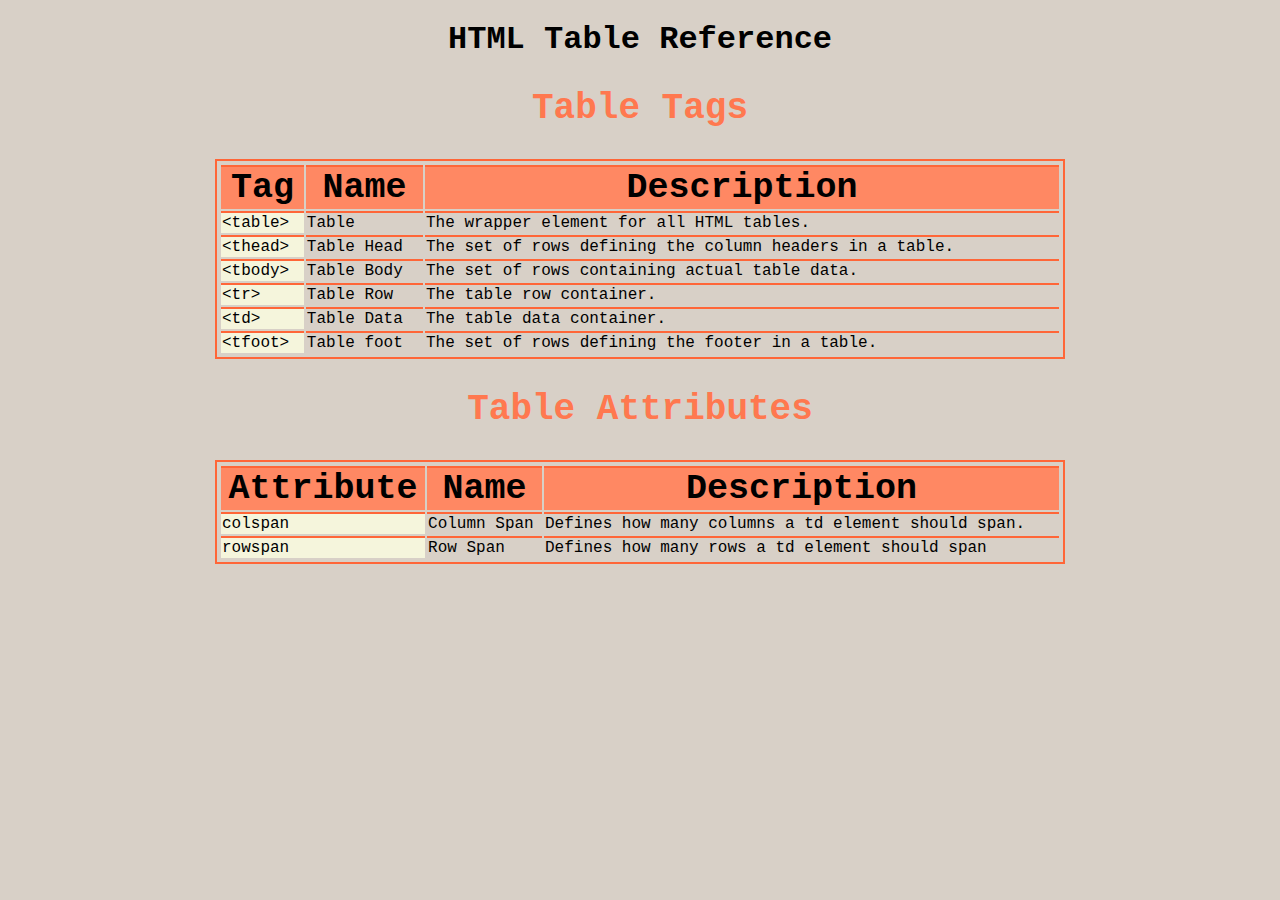
<file: index.html>
<!DOCTYPE html>
<html lang="en">

    <head>
    <meta charset="UTF-8">
    <meta http-equiv="X-UA-Compatible" content="IE=edge">
    <meta name="viewport" content="width=device-width, initial-scale=1.0">
    <link rel="stylesheet" href="styles.css">
    <title>Cheatsheet_HTML</title>
    </head>

    <body>
    
        <header>
            <h1>HTML Table Reference</h1>
        </header>

        <div class="title-tags">
            <h2>Table Tags</h2>
        </div>

        
        <table>
            <thead>
                <tr>
                    <th>Tag</th>
                    <th>Name</th>
                    <th>Description</th>
                </tr>
            </thead>

            <tbody>
                <tr>
                    <span>
                        <td class="code">&lt;table&gt;</td>
                    </span>
                    <td>Table</td>
                    <td>The wrapper element for all HTML tables.</td>
                </tr>
                
                <tr>
                    <span>
                        <td class="code">&lt;thead&gt;</td>
                    </span>
                    <td>Table Head</td>
                    <td>The set of rows defining the column headers in a table.</td>
                </tr>

                <tr>
                    <span>
                        <td class="code">&lt;tbody&gt;</td>
                    </span>
                    <td>Table Body</td>
                    <td>The set of rows containing actual table data.</td>
                </tr>

                <tr>
                    <span>
                        <td class="code">&lt;tr&gt;</td>
                    </span>
                    <td>Table Row</td>
                    <td>The table row container.</td>
                </tr>

                <tr>
                    <span>
                        <td class="code">&lt;td&gt;</td>
                    </span>
                    <td>Table Data</td>
                    <td>The table data container.</td>
                </tr>

                <tr>
                    <span>
                        <td class="code">&lt;tfoot&gt;</td>
                    </span>
                    <td>Table foot</td>
                    <td>The set of rows defining the footer in a table.</td>
                </tr>

            </tbody>
        </table>

        <div class="title-tags">
            <h2>Table Attributes</h2>
        </div>

        <table>
            <thead>
                <tr>
                    <th>Attribute</th>
                    <th>Name</th>
                    <th>Description</th>
                </tr>
            </thead> 
            
            <tbody>
                <tr>
                    <span>
                        <td class="code">colspan</td>
                    </span>
                    <td>Column Span</td>
                    <td>Defines how many columns a td element should span.</td>
                </tr>

                <tr>
                    <span>
                        <td class="code">rowspan</td>
                    </span>
                    <td>Row Span</td>
                    <td>Defines how many rows a td element should span</td>
                </tr>
            </tbody>
        </table>
        
    </body>

</html>
</file>
<file: styles.css>
* {
    font-family: 'Courier New', Courier, monospace;
}

body {
    background-color: rgb(216, 208, 199);
}

header {
    text-align: center;
}

.title-tags {
    text-align: center;
    color: rgb(255, 120, 79);;
    font-size: 1.5em;
}

table {
    width: 850px;
    margin: 0 auto;
    border: 2px solid rgb(255, 102, 56);
    padding: 2px;
}

thead {
    vertical-align: middle;
    font-weight: bold;
}

th {
    font-weight: bold;
    font-size: 35px;
    background-color: rgb(255, 136, 99);
    border-top: 2px solid rgb(255, 102, 56);
}

td {
    border-top: 2px solid rgb(255, 102, 56);
}

.code {
    background-color: beige;
}
</file>
